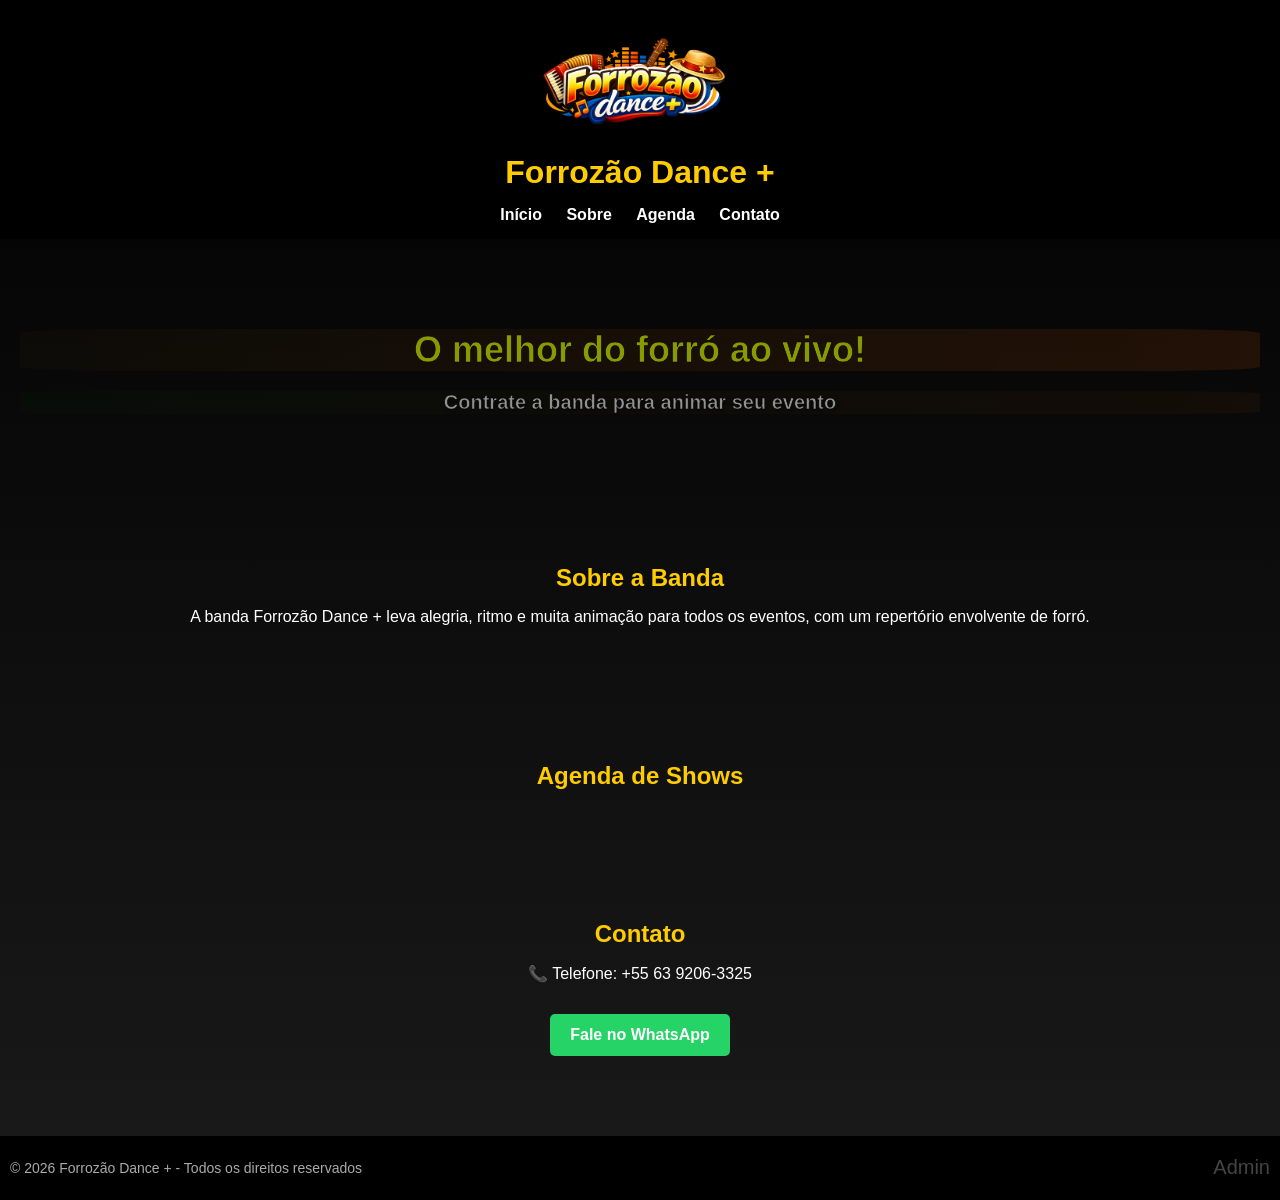
<file: index.html>
<!DOCTYPE html>
<html lang="pt-BR">
<head>
    <meta charset="UTF-8">
    <meta name="viewport" content="width=device-width, initial-scale=1.0">
    <title>Forrozão Dance +</title>

    <!-- CSS -->
    <link rel="stylesheet" href="style.css">
</head>

<body>

    <header>
        <img src="logo.png" class="logo" onclick="acessoAdmin()">
        <h1>Forrozão Dance +</h1>

        <nav>
            <a href="#inicio">Início</a>
            <a href="#sobre">Sobre</a>
            <a href="#agenda">Agenda</a>
            <a href="#contato">Contato</a>
        </nav>
    </header>

    <section id="inicio" class="hero">
        <h2>O melhor do forró ao vivo!</h2>
        <p>Contrate a banda para animar seu evento</p>
    </section>

    <section id="sobre">
        <h2>Sobre a Banda</h2>
        <p>A banda Forrozão Dance + leva alegria, ritmo e muita animação para todos os eventos, com um repertório envolvente de forró.</p>
    </section>

   <section id="agenda">
    <h2>Agenda de Shows</h2>

    <div id="lista-eventos"></div>
</section>
<section id="contato">
    <h2>Contato</h2>

    <p>📞 Telefone: +55 63 9206-3325</p>

    <a href="https://wa.me/556392063325" target="_blank" class="btn-whatsapp">
        Fale no WhatsApp
    </a>
</section>

    <script src="script.js"></script>



    
<footer>
    <p>© 2026 Forrozão Dance + - Todos os direitos reservados</p>
    <a href="admin.html" class="admin-link">Admin</a>
</footer>

</body>



</html>
</file>
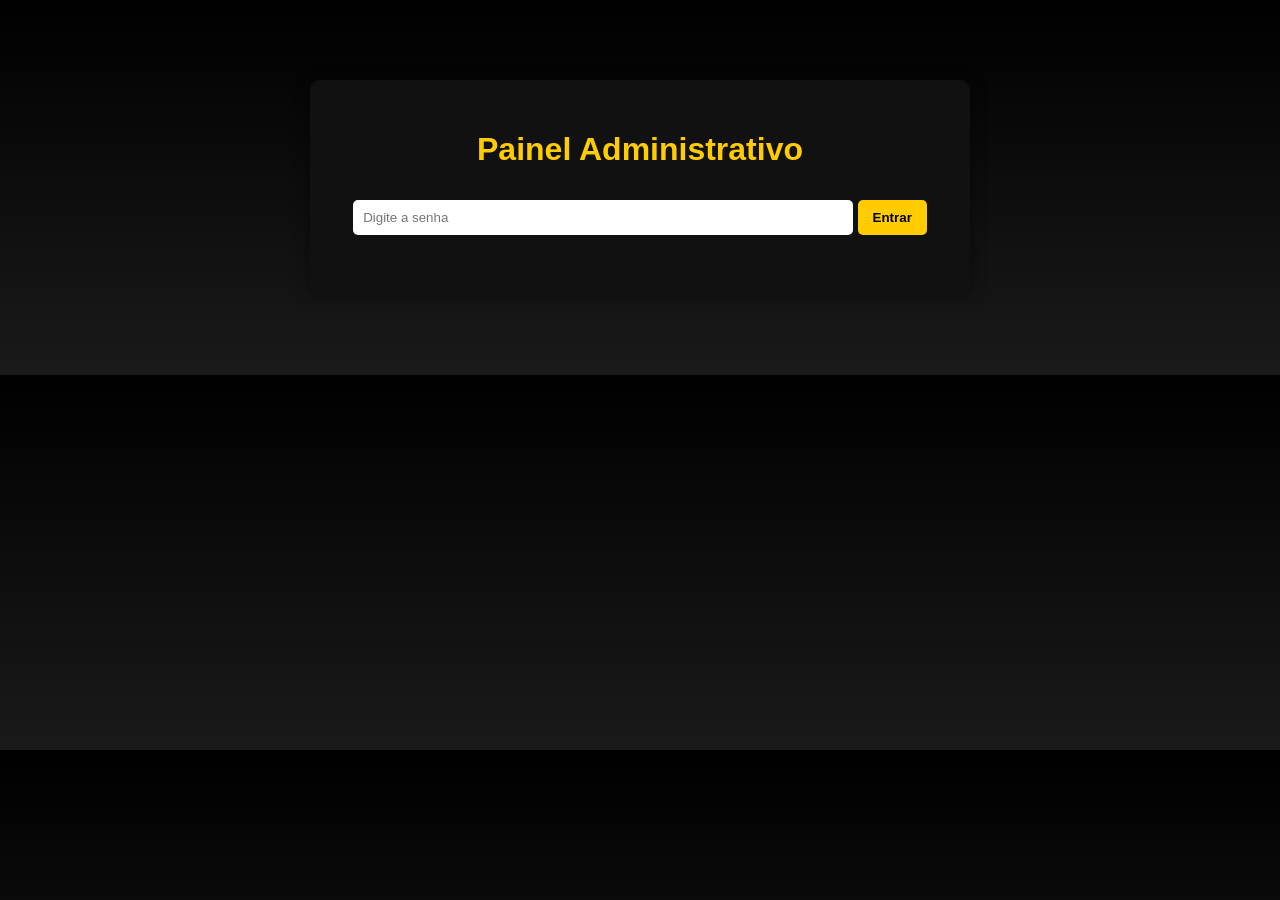
<file: admin.html>
<!DOCTYPE html>
<html lang="pt-BR">
<head>
    <meta charset="UTF-8">
    <title>Admin - Forrozão Dance +</title>
    <link rel="stylesheet" href="style.css">
</head>

<body class="admin-body">

<div class="admin-container">

    <h1>Painel Administrativo</h1>

    <div class="login-box" id="login-box">
    <input type="password" id="senha" placeholder="Digite a senha">
    <button id="btn-entrar" onclick="verificarSenha()">Entrar</button>
</div>


<button id="btn-voltar" onclick="voltar()" style="display:none;">
    Voltar
</button>

    <div id="painel" class="painel-admin" style="display:none;">

        <h2>Adicionar Evento</h2>

        <input type="date" id="data" placeholder="Data (ex: 10/05/2026)">
        <input type="text" id="evento" placeholder="Descrição do evento">

        <button onclick="adicionarEvento()">Adicionar Evento</button>

        <h2>Eventos cadastrados</h2>

        <div id="lista-admin"></div>

    </div>

</div>

<script src="script.js"></script>

</body>
</html>
</file>
<file: style.css>
html {
    scroll-behavior: smooth;
}

body {
    margin: 0;
    font-family: Arial, sans-serif;
    background: linear-gradient(to bottom, #000, #1a1a1a);
    color: white;
    text-align: center;
}

body {
    animation: fadeIn 1s ease-in;
}

@keyframes fadeIn {
    from {
        opacity: 0;
    }
    to {
        opacity: 1;
    }
}

header {
    background-color: #000;
    padding: 15px;
}

.logo {
    width: 300px;
    margin-top: -15px;
}

header h1 {
    margin: 0;
    margin-top: -50px;
    color: #ffcc00;
    font-size: 32px;
}

header p {
    color: #ffffff;
}

.hero {
    padding: 60px 20px;
    filter: brightness(60%) blur(0px);
    transition: filter 0.3s ease;
    background: url('https://images.unsplash.com/photo-1511379938547-c1f69419868d') center/cover;
}

.hero h2 {
    font-size: 36px;
    color: rgb(229, 255, 0);
    border-radius: 10%;
        background: linear-gradient(90deg, #27210b52, #ff66002f);
    font: bold 36px 'Arial Black', sans-serif;
        -webkit-text-stroke-width: 0.60px;
    -webkit-text-stroke-color: rgb(0, 0, 0);
    
}

.hero p {
    font-size: 24px;
    color: #f3f2f2;
    border-radius: 10%;
    background: linear-gradient(90deg, #0a31072f, #ff660013);
    text-shadow: 2px 2px 4px rgba(0, 0, 0, 0.5);
    font: bold 20px 'Arial Black', sans-serif;
    -webkit-text-stroke-width: 0.60px; 
  -webkit-text-stroke-color: rgb(0, 0, 0);
}

nav {
    margin-top: 15px;
}

nav a {
    color: white;
    text-decoration: none;
    margin: 0 10px;
    font-weight: bold;
}

nav a:hover {
    color: #ffcc00;
}

section {
    padding: 50px 20px;
}

section {
    transition: 0.3s;
}

section:hover {
    transform: scale(1.01);
}

section h2 {
    color: #ffcc00;
    margin-bottom: 10px;
}

footer {
    background-color: #000;
    padding: 10px;
    margin-top: 30px;
    color: #aaa;
    font-size: 14px;

    display: flex;
    justify-content: space-between;
    align-items: center;

    position: static; /* força comportamento normal */
}

.admin-link {
    font-size: 12px;
    color: #333;
    text-decoration: none;

    position: static !important;
} /* MUITO IMPORTANTE */


.admin-link:hover {
    color: #ffcc00;
}
.admin-link {
    position: absolute;
    right: 10px;
    bottom: 10px;
    font-size: 12px;
    color: #333;
    text-decoration: none;
}

.admin-link:hover {
    color: #ffcc00;
}

.evento {
    background-color: #222;
    margin: 10px auto;
    padding: 15px;
    width: 80%;
    border-radius: 8px;
}

.btn-whatsapp {
    display: inline-block;
    margin-top: 15px;
    padding: 12px 20px;
    background-color: #25D366;
    color: white;
    text-decoration: none;
    border-radius: 5px;
    font-weight: bold;
}

.btn-whatsapp:hover {
    background-color: #1ebe5d;
}

#admin-area {
    margin-top: 20px;
}

#admin-area input {
    padding: 8px;
    margin: 5px;
}

#admin-area button {
    padding: 8px 12px;
    margin: 5px;
    background-color: #ffcc00;
    border: none;
    cursor: pointer;
}

.admin-link {
    position: fixed;
    bottom: 10px;
    right: 10px;
    font-size: 20px;
    color: #444;
    text-decoration: none;
}

.admin-link:hover {
    color: #ffcc00;
}

/* ===== ADMIN ===== */

.admin-body {
    background: linear-gradient(to bottom, #000, #1a1a1a);
    font-family: Arial, sans-serif;
    color: white;
    margin: 0;
}

.admin-container {
    max-width: 600px;
    margin: 80px auto;
    padding: 30px;
    background-color: #111;
    border-radius: 10px;
    box-shadow: 0 0 15px rgba(0,0,0,0.5);
    text-align: center;
}

.admin-container h1 {
    color: #ffcc00;
}

.login-box {
    margin-bottom: 20px;
}

.admin-container input {
    width: 80%;
    padding: 10px;
    margin: 10px 0;
    border: none;
    border-radius: 5px;
}

.admin-container button {
    padding: 10px 15px;
    background-color: #ffcc00;
    border: none;
    border-radius: 5px;
    cursor: pointer;
    font-weight: bold;
}

.admin-container button:hover {
    background-color: #e6b800;
}

.painel-admin {
    margin-top: 20px;
}

#lista-admin .evento {
    background-color: #222;
    padding: 10px;
    margin: 10px 0;
    border-radius: 8px;
}

#btn-voltar {
    margin-top: 20px;
    padding: 10px 15px;
    background-color: #444;
    color: white;
    border: none;
    border-radius: 5px;
    cursor: pointer;
}

#btn-voltar:hover {
    background-color: #666;
}

.evento button {
    margin: 5px;
    padding: 6px 10px;
    border: none;
    border-radius: 5px;
    cursor: pointer;
}

.evento button:first-child {
    background-color: #3498db; /* editar */
    color: white;
}

.evento button:last-child {
    background-color: #e74c3c; /* remover */
    color: white;
}
</file>
